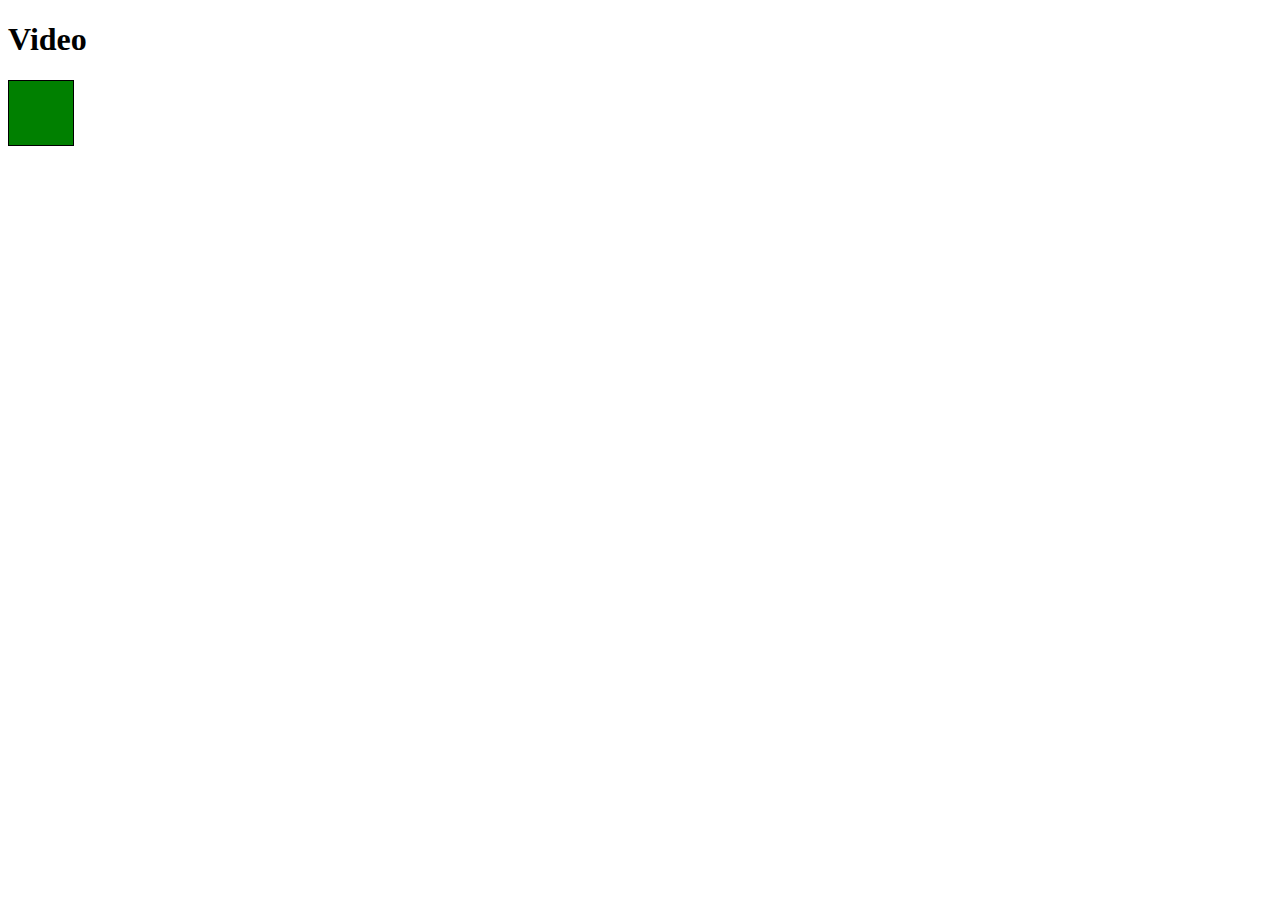
<file: public/oembed/video.html>
<!DOCTYPE html>
<html>
<head><link rel="alternate" type="application/json+oembed" title="video test" href="/oembed/json/video.json" /></head>
<body>
<h1>Video</h1>
<canvas id="myCanvas" width="64" height="64" style="border:1px solid black;"></canvas>

<script>
const canvas = document.getElementById("myCanvas");
const ctx = canvas.getContext("2d");
ctx.fillStyle = "green";
ctx.fillRect(0, 0, 64, 64);
</script>
</body>
</html>
</file>
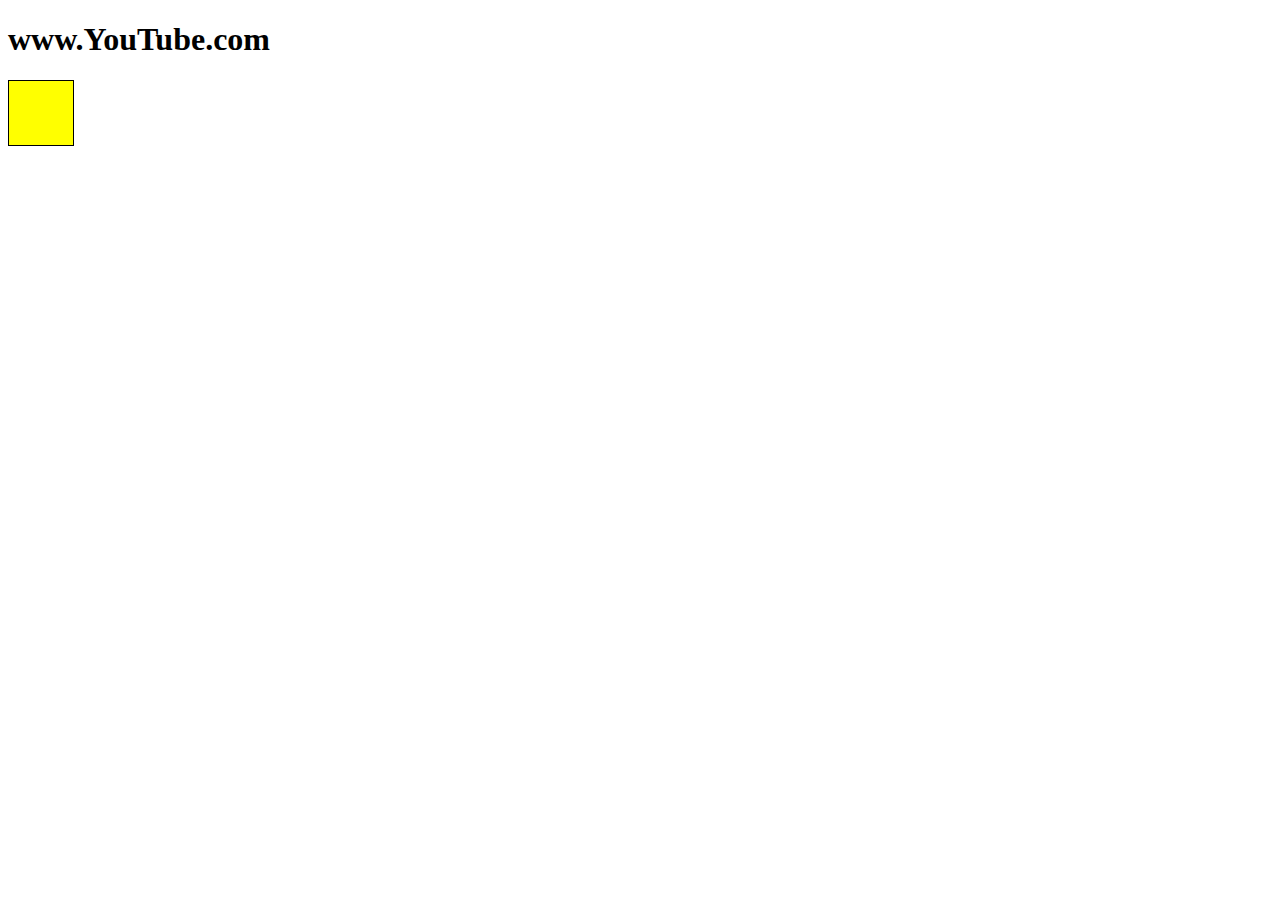
<file: public/oembed/www.youtube.com.html>
<!DOCTYPE html>
<html>
<head><link rel="alternate" type="application/json+oembed" title="www.youtube.com test" href="https://distraction.engineer/oembed/json/www.youtube.com.json" /></head>
<body>
<h1>www.YouTube.com</h1>
<canvas id="myCanvas" width="64" height="64" style="border:1px solid black;"></canvas>

<script>
const canvas = document.getElementById("myCanvas");
const ctx = canvas.getContext("2d");
ctx.fillStyle = "yellow";
ctx.fillRect(0, 0, 64, 64);
</script>
</body>
</html>
</file>
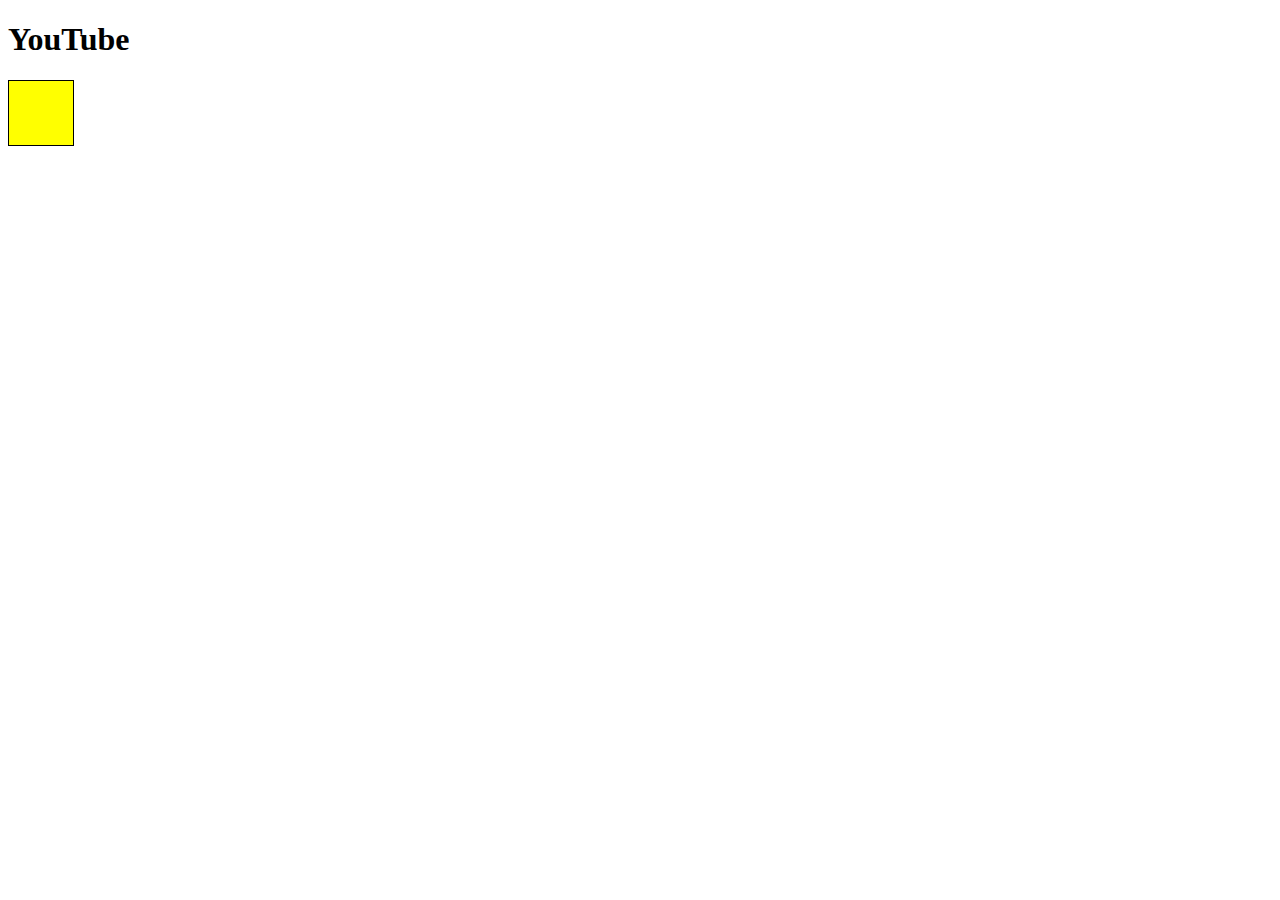
<file: public/oembed/youtube.html>
<!DOCTYPE html>
<html>
<head><link rel="alternate" type="application/json+oembed" title="youtube test" href="/oembed/json/youtube.json" /></head>
<body>
<h1>YouTube</h1>
<canvas id="myCanvas" width="64" height="64" style="border:1px solid black;"></canvas>

<script>
const canvas = document.getElementById("myCanvas");
const ctx = canvas.getContext("2d");
ctx.fillStyle = "yellow";
ctx.fillRect(0, 0, 64, 64);
</script>
</body>
</html>
</file>
